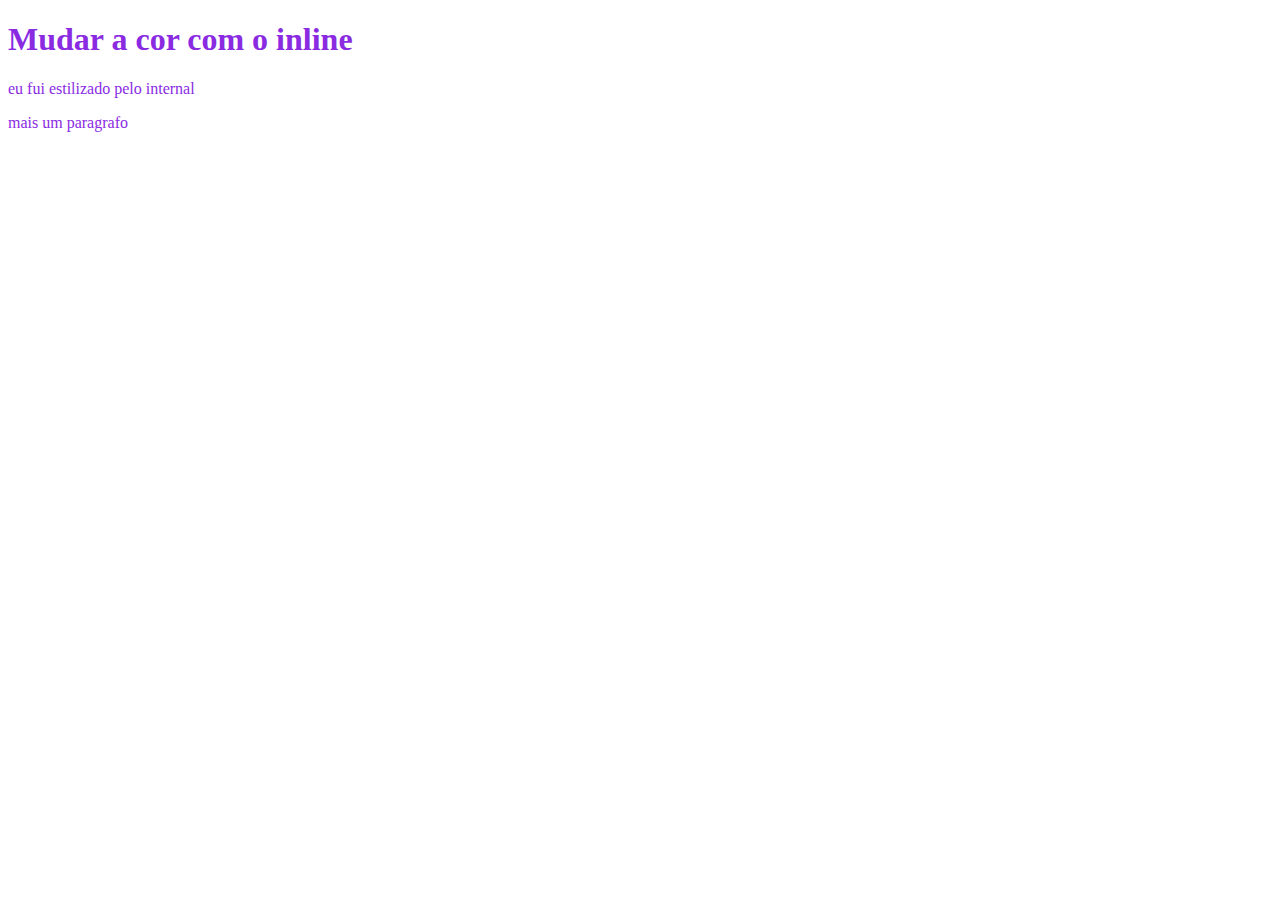
<file: 2_CSS/index.html>
<!DOCTYPE html>
<html lang="pt-BR>
<head>
    <meta charset="UTF-8">
    <meta http-equiv="X-UA-Compatible" content="IE=edge">
    <meta name="viewport" content="width=device-width, initial-scale=1.0">
    <title>CSS</title>

  <!-- 2 - internal CSS -->
    <style>
        p {
            color:blueviolet;
        }

    </style>
</head>
<body>
      <!-- 1 - inline CSS -->
      <h1 style="color:blueviolet ;">Mudar a cor com o inline</h1>

      <!-- 2 - Internal CSS -->
      <p>eu fui estilizado pelo internal</p>
      <p>mais um paragrafo</p>


  </body>
  </html>
</file>
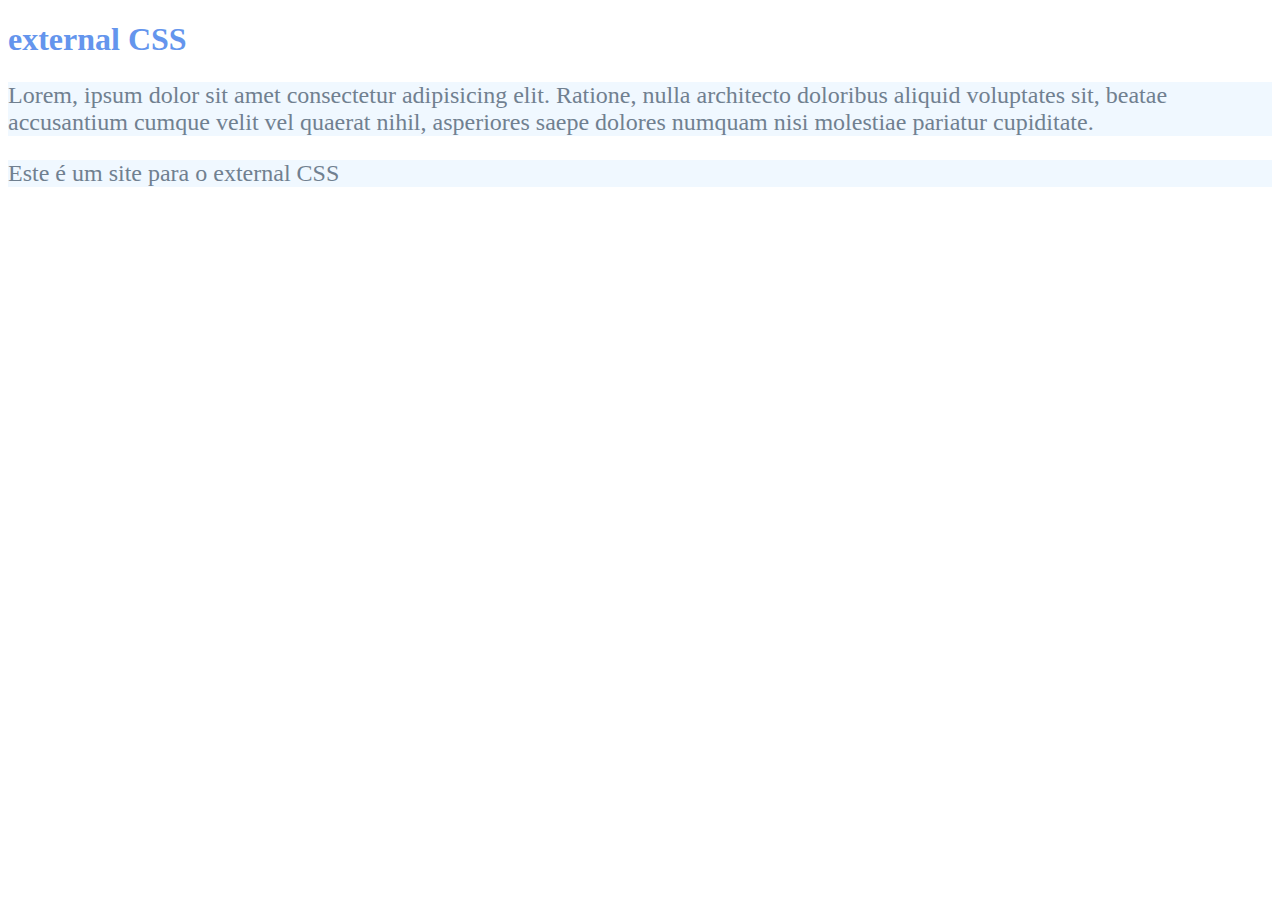
<file: 3_EXTERNAL_CSS/index.html>
<!DOCTYPE html>
<html lang="en">
<head>
    <meta charset="UTF-8">
    <meta http-equiv="X-UA-Compatible" content="IE=edge">
    <meta name="viewport" content="width=device-width, initial-scale=1.0">
    <title>external css</title>
</head>
<link rel="stylesheet" href="./style.css">
<body>
    <h1>external CSS</h1>

    <p>Lorem, ipsum dolor sit amet consectetur adipisicing elit. Ratione, nulla architecto doloribus aliquid voluptates sit, beatae accusantium cumque velit vel quaerat nihil, asperiores saepe dolores numquam nisi molestiae pariatur cupiditate.</p>

    <p>Este é um site para o external CSS</p>
</body>
</html>
</file>
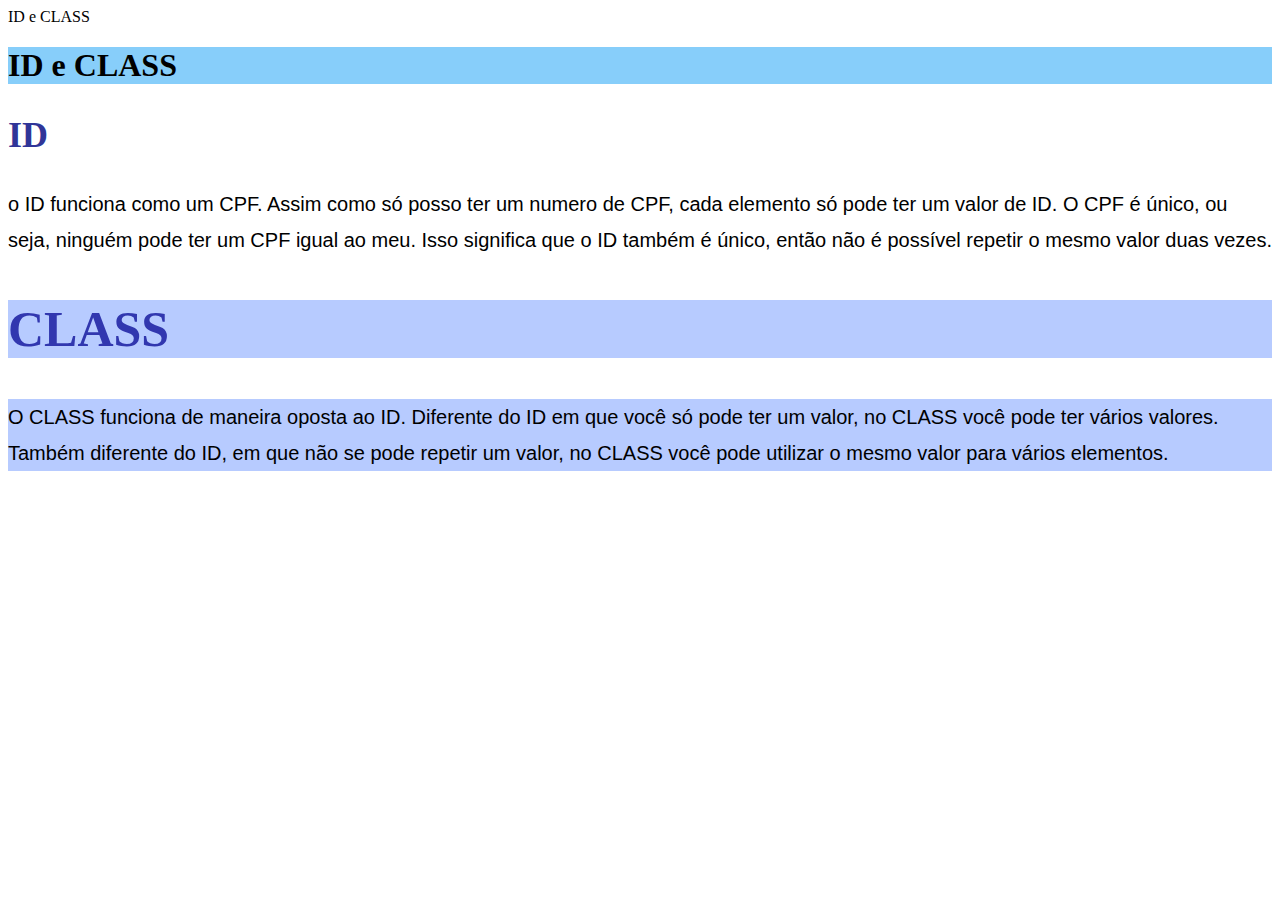
<file: 4_ID_CLASS/index.html>
<!DOCTYPE html>
<html lang="en">
<head>
    <meta charset="UTF-8">
    <meta http-equiv="X-UA-Compatible" content="IE=edge">
    <meta name="viewport" content="width=device-width, initial-scale=1.0">
    <link rel="stylesheet" href="style.css">
    <titleI>ID e CLASS</titleI>
</head>
<body>
    <h1 id="titulo-principal">ID e CLASS</h1>

    <h2 id="titulo-id" class="cor-azul">ID</h2>


   <p>
    o ID funciona como um CPF. Assim como só posso ter um numero de CPF, cada elemento só pode ter um valor de ID. O CPF  é único, ou seja, ninguém pode ter um CPF igual ao meu. Isso significa que o ID também é único, então não é possível repetir o mesmo valor duas vezes.
   </p>

   <h2 class="fundo-azul fonte-grande">CLASS</h2>
   <p class="fundo-azul">
    O CLASS funciona de maneira oposta ao ID. Diferente do ID em que você só pode ter um valor, no CLASS você pode ter vários valores. Também diferente do ID, em que não se pode repetir um valor, no CLASS você pode utilizar o mesmo valor para vários elementos.
   </p>

</body>
</html>
</file>
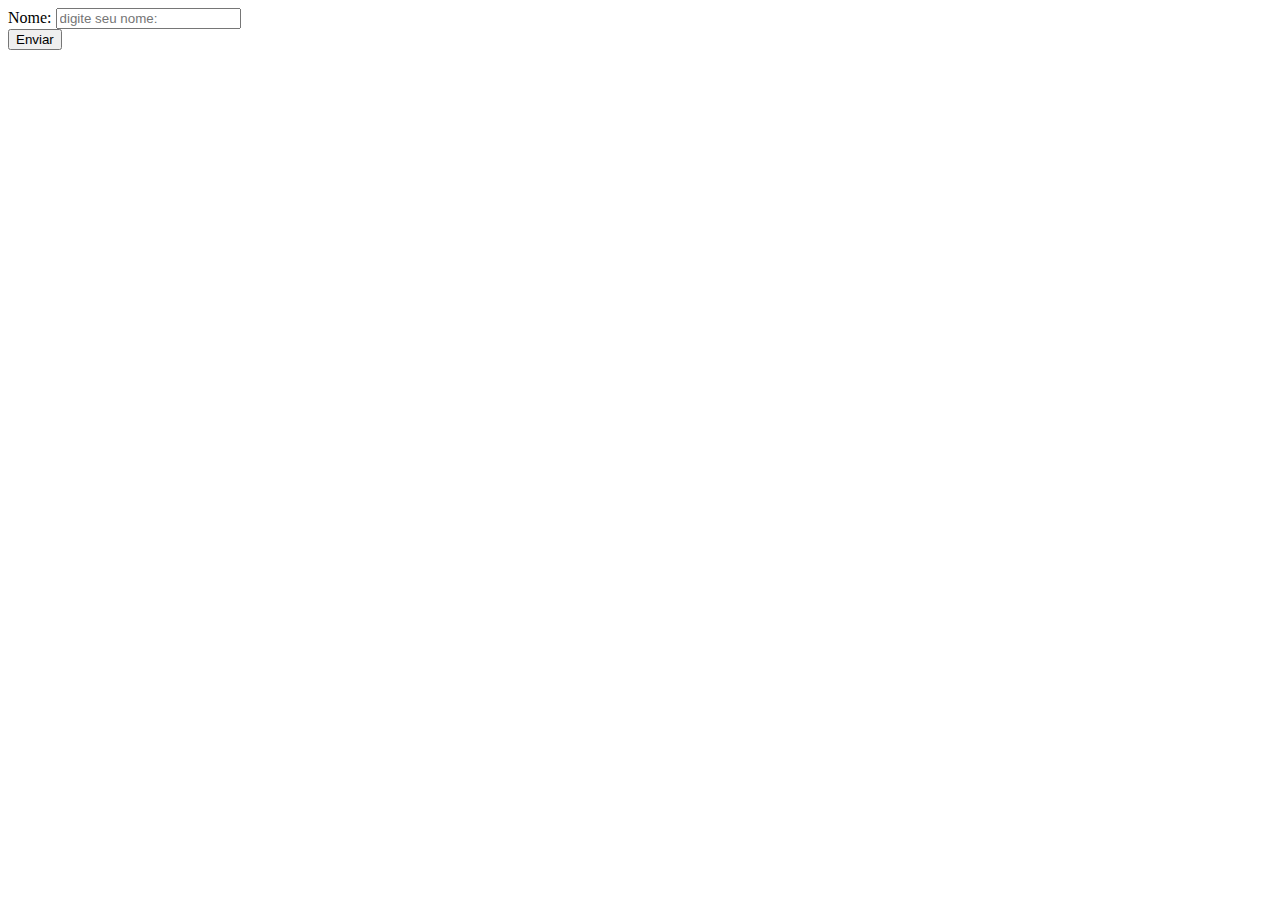
<file: 1_FORMULARIOS/1_form_basico/index.html>
<!DOCTYPE html>
<html lang="en">
<head>
    <meta charset="UTF-8">
    <meta http-equiv="X-UA-Compatible" content="IE=edge">
    <meta name="viewport" content="width=form, initial-scale=1.0">
    <title>Form Basico</title>
</head>
<body>
    <form action="/usuarios" method="post">
        <div>
            <label for="Nome">Nome:</label>
            <input type="text" id="Nome" placeholder="digite seu nome:" required>
        </div>
        <button>Enviar</button>
    </form>
</body>
</html>
</file>
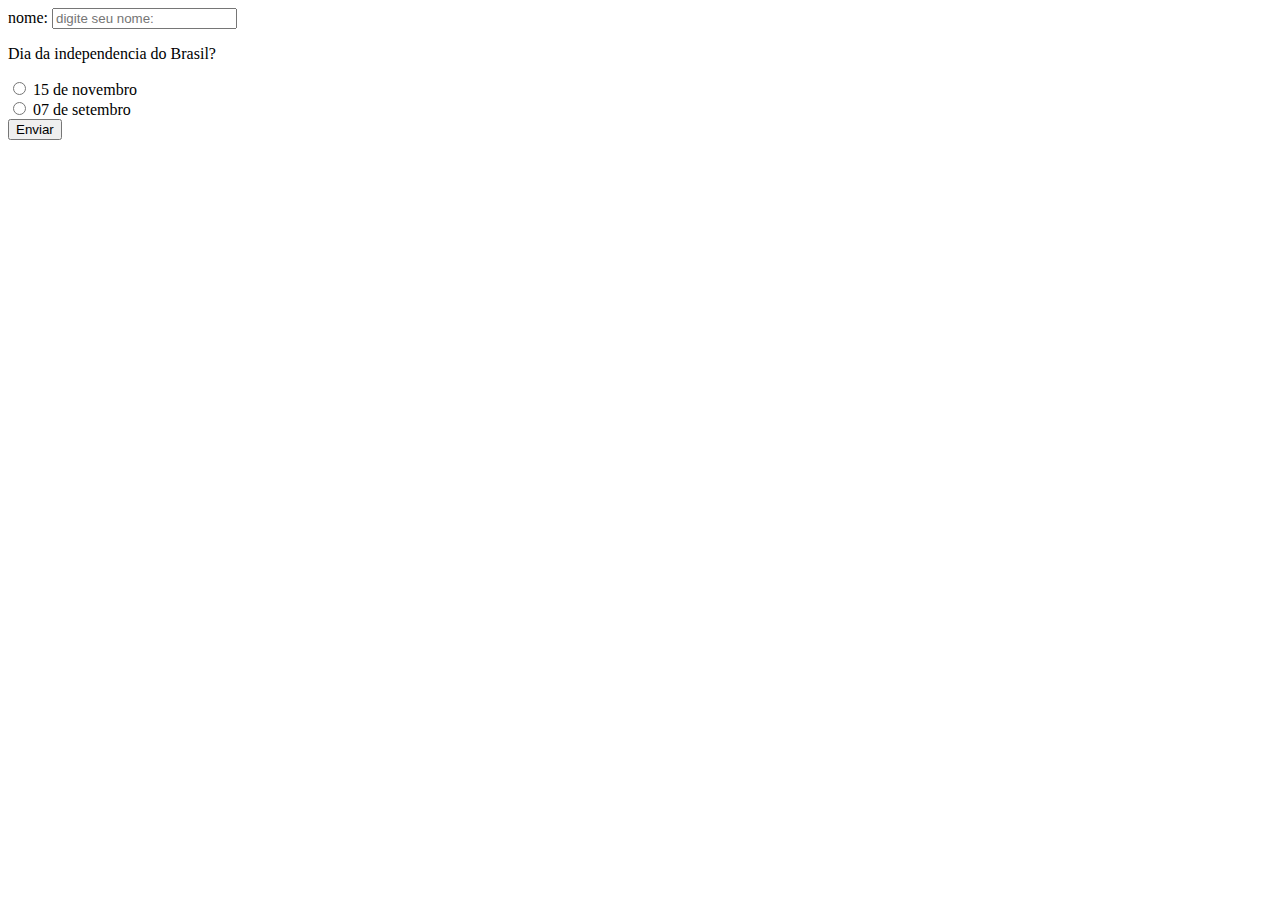
<file: 1_FORMULARIOS/2_input_radio/index.html>
<!DOCTYPE html>
<html lang="en">
<head>
    <meta charset="UTF-8">
    <meta http-equiv="X-UA-Compatible" content="IE=edge">
    <meta name="viewport" content="width=form, initial-scale=1.0">
    <title>Input Radio</title>
</head>
<body>
    <form action="/usuarios" method="post">
        <div>
            <label for="Nome">nome:</label>
            <input type="text" id="Nome" placeholder="digite seu nome:" required>
        </div>

        <!-- input radio -->
        <div>
            <p>Dia da independencia do Brasil?</p>

            <div>
                <input type="radio" id="opcao1" name="independencia">
                <label for="opcao1">15 de novembro</label>
            </div>
        </div>
        <div>
            <input type="radio" id="opcao2" name="independencia">
            <label for="opcao2">07 de setembro</label>
        </div>

        <button>Enviar</button>
    </form>
</body>
</html>
</file>
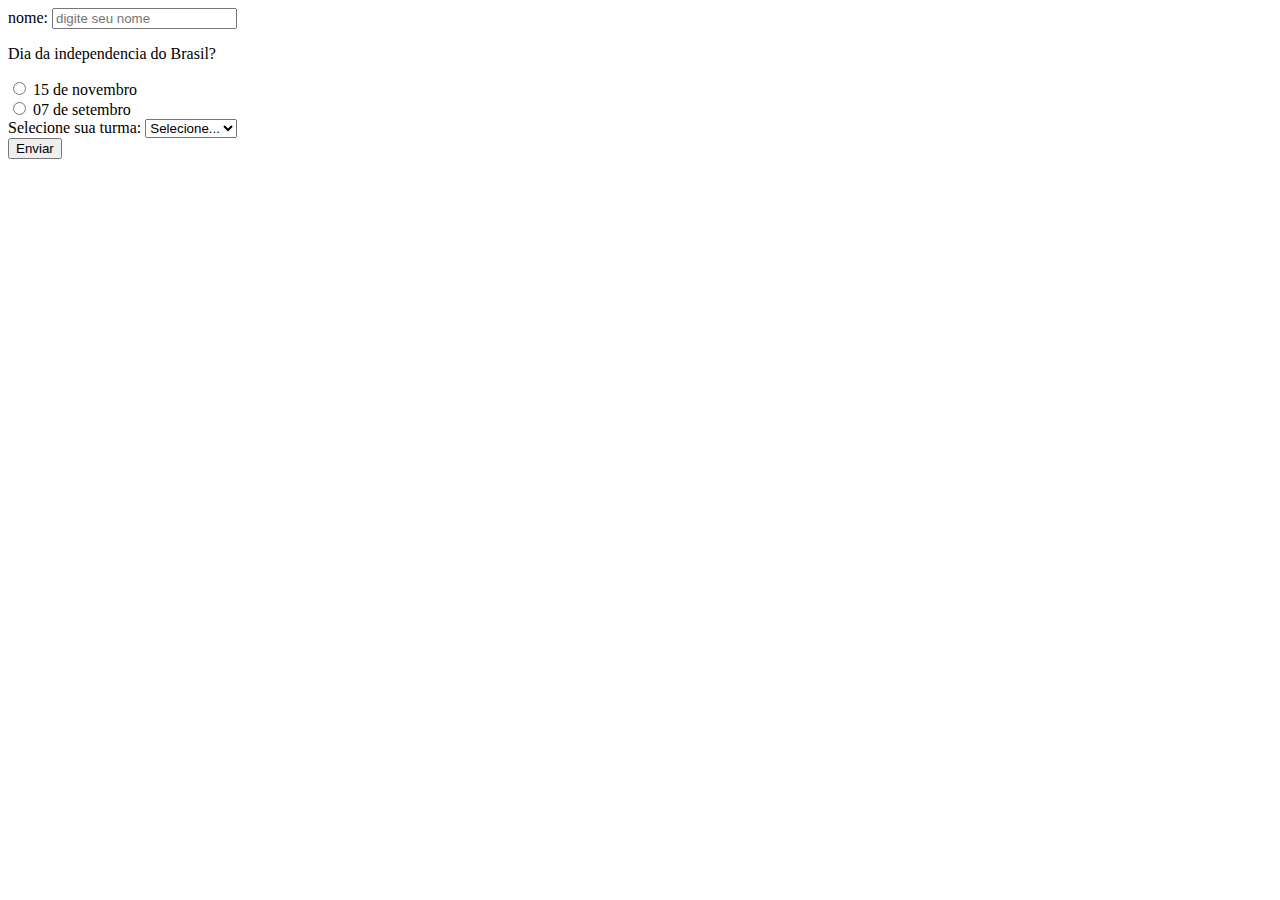
<file: 1_FORMULARIOS/3_select/index.html>
<!DOCTYPE html>
<html lang="en">
<head>
    <meta charset="UTF-8">
    <meta http-equiv="X-UA-Compatible" content="IE=edge">
    <meta name="viewport" content="width=form, initial-scale=1.0">
    <title>Select</title>
</head>
<body>
    <form action="/usuarios" method="post">
        <div>
            <label for="Nome">nome:</label>
            <input type="text" id="Nome" placeholder="digite seu nome" required>
        </div>

        <!-- input radio -->
        <div>
            <p>Dia da independencia do Brasil?</p>

            <div>
                <input type="radio" id="opcao1" name="independencia">
                <label for="opcao1">15 de novembro</label>
            </div>
        </div>
        <div>
            <input type="radio" id="opcao2" name="independencia">
            <label for="opcao2">07 de setembro</label>
        </div>

        <!-- select -->
        <div>
            <label for="turma">Selecione sua turma:</label>
            <select name="turma" id="turma">
                <option disabled selected>Selecione...</option>
                <option value="01MA">01MA</option>
                <option value="01MB">01MB</option>
            </select>
        </div>

        <button>Enviar</button>
    </form>
</body>
</html>
</file>
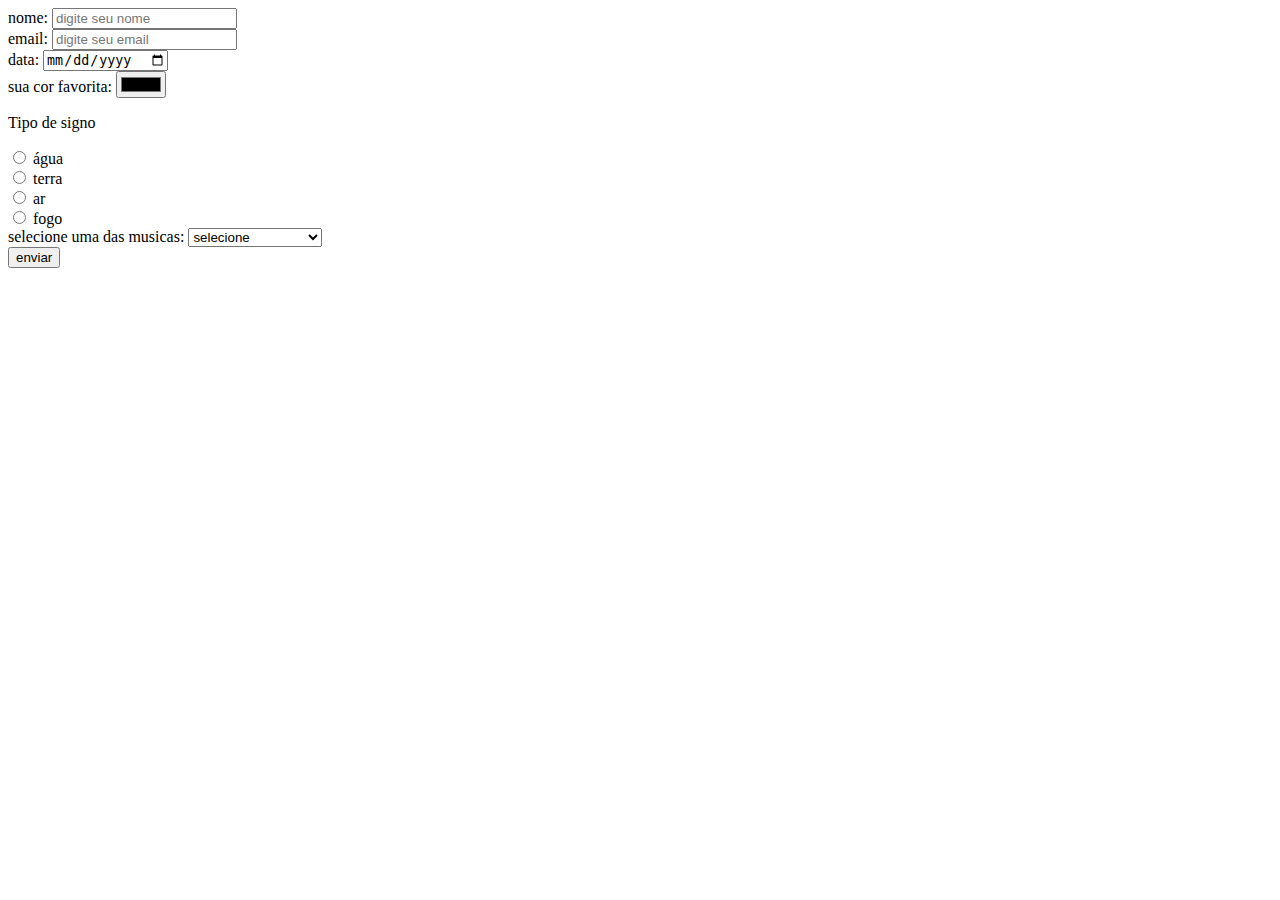
<file: 1_FORMULARIOS/4_atividade/index.html>
<!DOCTYPE html>
<html lang="pt-BR">
    <head>
        <meta charset="UTF-8">
        <meta http-equiv="X-UA-Compatible" content="IE=edge">
        <meta name="viewport" content="width=device-width, initial-scale=1.0">
        <title>Atividade</title>
    </head>
    <body>
        <form action="">
        <div>
            <label for="nome">nome:</label>
            <input type="text" id="nome" placeholder="digite seu nome">
        </div>
        <div>
            <label for="email">email:</label>
            <input type="email" id="email" placeholder="digite seu email">
        </div>
        <div>
            <label for="data">data:</label>
            <input type="date" id="data" placeholder="digite a data">
        </div>
        <div>
            <label for="cor favorita">sua cor favorita:</label>
            <input type="color" id="cor favorita" placeholder="digite sua cor favorita">
        </div>

         
        <div>
            <p>Tipo de signo</p>
        </div>
        <div>
            <input type="radio" id="opção1" name="Signo">
            <label for="opção1">água</label>
        </div>
        <div>
            <input type="radio" id="opção2" name="Signo">
            <label for="opção2">terra</label>
        </div>
        <div>
            <input type="radio" id="opção3" name="Signo">
            <label for="opção3">ar</label>
        </div>
        <div>
            <input type="radio" id="opção4" name="Signo">
            <label for="opção4">fogo</label>
        </div>


        <div>
            <label for="musica">selecione uma das musicas:</label>
            <select name="musica" id="musica">
                <option disabled selected>selecione</option>
                <option value="brinks!">brinks!</option>
                <option value="me desculpa Jay Z">me desculpa Jay Z</option>
                <option value="say it">say it</option>
                <option value="party">party</option>

            </select>
        </div>
        <button>enviar</button>

    
        </form>
</body>
</html>
</file>
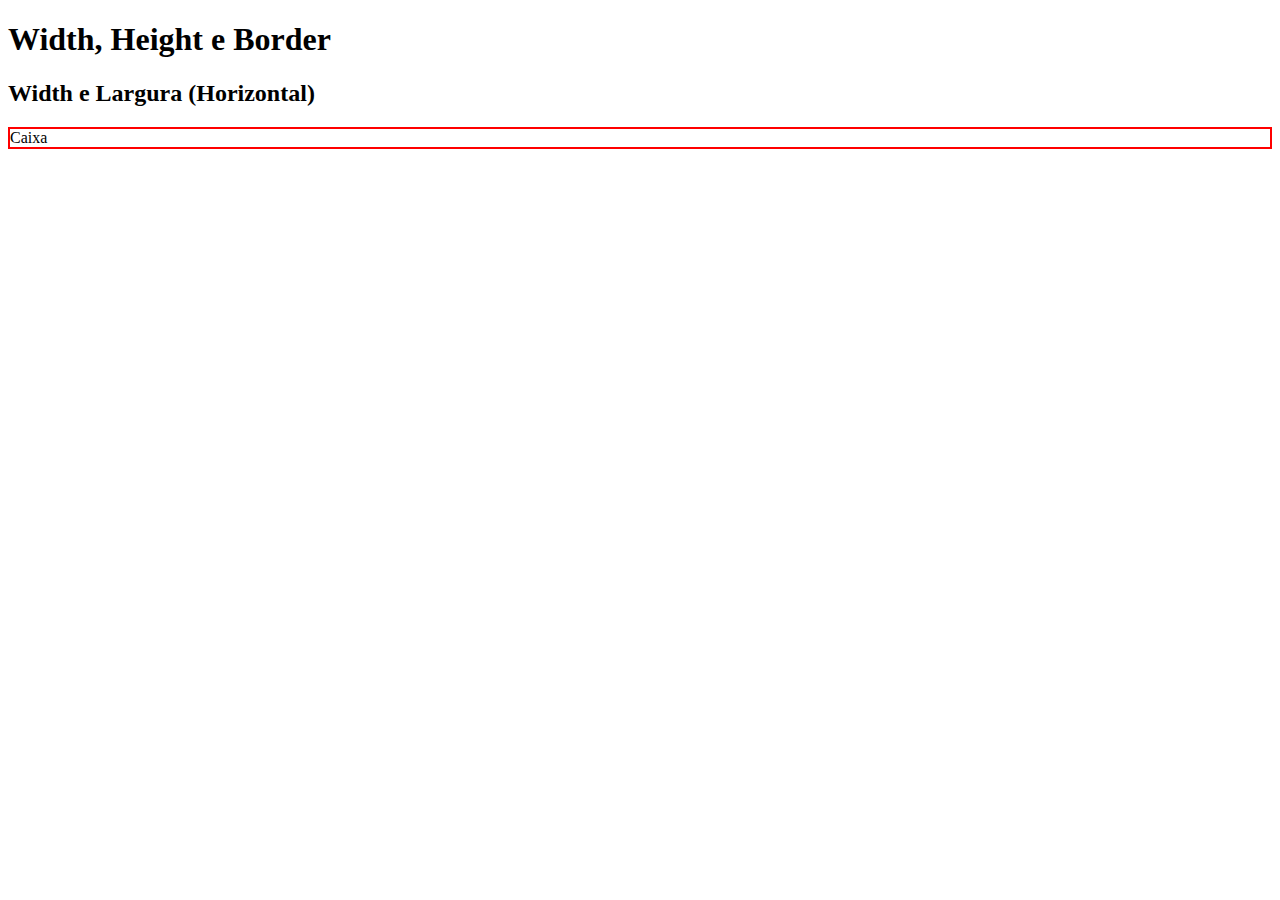
<file: 5_BOX_MODEL/1-width_height_border/index.html>
<!DOCTYPE html>
<html lang="en">
<head>
    <meta charset="UTF-8">
    <meta http-equiv="X-UA-Compatible" content="IE=edge">
    <meta name="viewport" content="width=device-width, initial-scale=1.0">
    <link rel="stylesheet" href="style.css">
    <title>Width, heigh e border</title>
</head>
<body>
    <h1>Width, Height e Border</h1>

    <h2>Width e Largura (Horizontal)</h2>
    <div class="caixa_width"> Caixa </div>
</body>
</html>
</file>
<file: 3_EXTERNAL_CSS/style.css>
h1 {
    color:cornflowerblue;
}

p {
    color:slategray;
    background:aliceblue;
    font-size: 24px;
}
</file>
<file: 4_ID_CLASS/style.css>
#titulo-id{
    color: rgb(48, 53, 152);

}


.cor-azul{
    color: rgb(101, 164, 240);
}


h2 {
    font-family: Cambria, Cochin, Georgia, Times, 'Times New Roman', serif;
    color: rgb(49, 55, 175);
    font-size: 36px;
}

p {
    font-family: 'Lucida Sans', 'Lucida Sans Regular', 'Lucida Grande', 'Lucida Sans Unicode', Geneva, Verdana, sans-serif;
    font-size: 20px;
    line-height: 36px;
}


.fundo-azul {
    background:rgb(183, 203, 255);
}

.fonte-grande {
    font-size: 50px;
}

#titulo-principal {
    background:lightskyblue;
    color: rgb(0, 0, 0);
}
</file>
<file: 5_BOX_MODEL/1-width_height_border/style.css>
.caixa_width {
    border-width: 2px;
    border-style: solid;
    border-color: #f00;



    border: 2px solid #f00;
}
</file>
